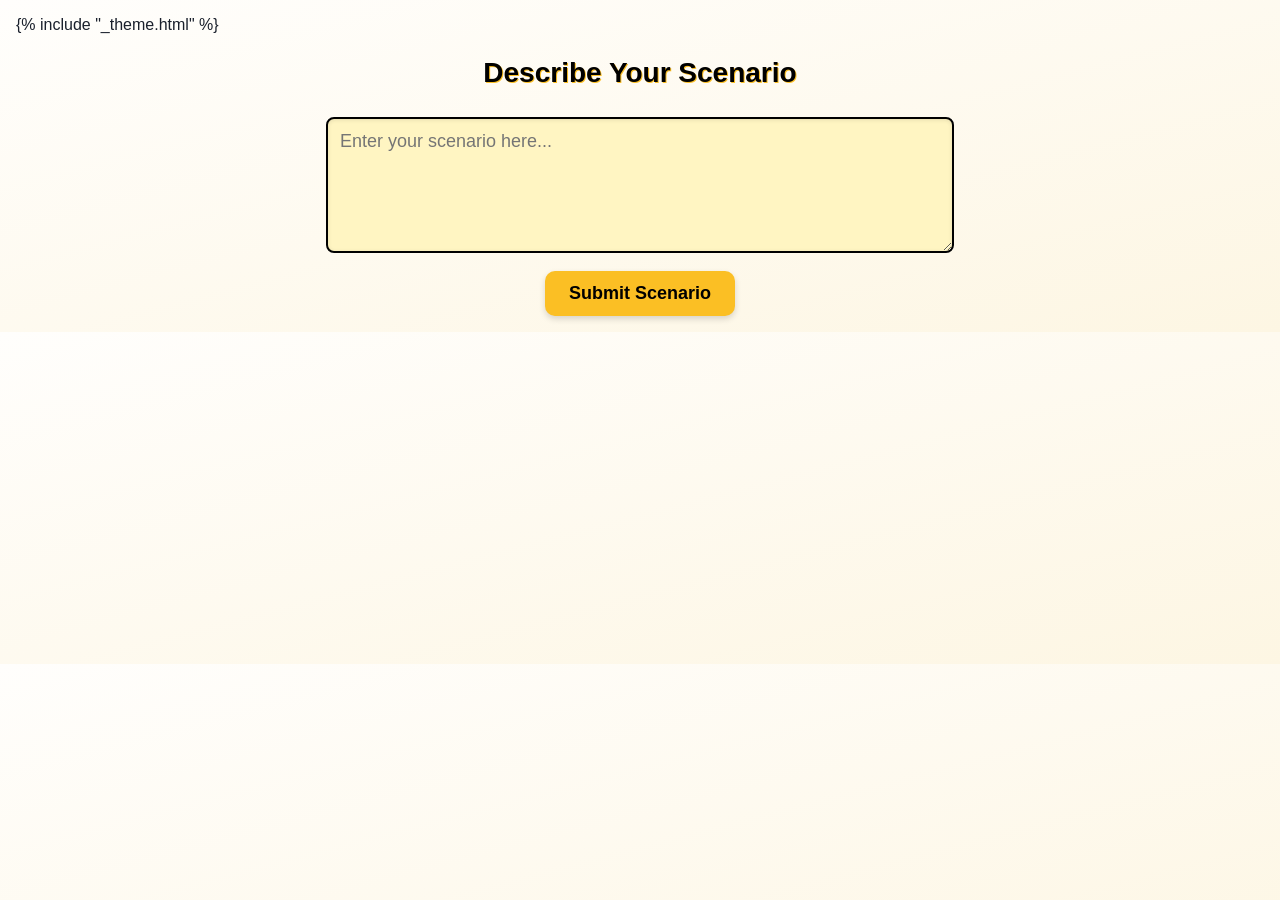
<file: templates/germanConversation.html>
<!DOCTYPE html>
<html lang="en">
<head>
    <meta charset="UTF-8" />
    <meta name="viewport" content="width=device-width, initial-scale=1.0"/>
    <title>Scenario Page</title>

    

    <style>
        body {
            font-family: 'Segoe UI', Tahoma, Geneva, Verdana, sans-serif;
            margin: 0;
            padding: 1em;
            background: linear-gradient(to bottom right, #fffefc, #fdf6e3);
            color: #1a202c;
        }

        h1 {
            font-size: 28px;
            text-align: center;
            color: #000;
            margin-bottom: 1em;
            text-shadow: 1px 1px #fbbf24;
        }

        form {
            display: flex;
            flex-direction: column;
            align-items: center;
            max-width: 600px;
            margin: 0 auto;
        }

        textarea {
            width: 100%;
            min-height: 6em;
            font-size: 18px;
            font-family: 'Segoe UI', Tahoma, Geneva, Verdana, sans-serif;
            padding: 12px;
            border-radius: 8px;
            border: 2px solid #000; /* black border */
            background-color: #fff5c2; /* gold-ish background */
            resize: vertical;
            box-shadow: inset 0 1px 4px rgba(0,0,0,0.1);
        }

        .custom-button {
            font-size: 18px;
            font-weight: bold;
            padding: 12px 24px;
            border: none;
            border-radius: 10px;
            background-color: #fbbf24; /* gold */
            color: #000;
            margin-top: 1em;
            transition: background-color 0.3s ease, transform 0.2s ease;
            cursor: pointer;
            box-shadow: 0 3px 6px rgba(0,0,0,0.15);
        }

        .custom-button:hover {
            background-color: #ef4444; /* red */
            color: white;
            transform: scale(1.05);
        }

        @media (max-width: 600px) {
            h1 {
                font-size: 24px;
            }

            textarea {
                font-size: 16px;
            }

            .custom-button {
                width: 90%;
                font-size: 16px;
            }
        }
    </style>
    {% include "_theme.html" %}
</head>
<body>
    <main class="page-wrapper">
    <section class="content-card">

    <h1>Describe Your Scenario</h1>

    <form method="POST" action="germanScenario">
        <textarea id="scenarioText"
                  name="scenarioText"
                  placeholder="Enter your scenario here..."></textarea>
        <button type="submit" class="custom-button">Submit Scenario</button>
    </form>

    </section>
    </main>
</body>
</html>
</file>
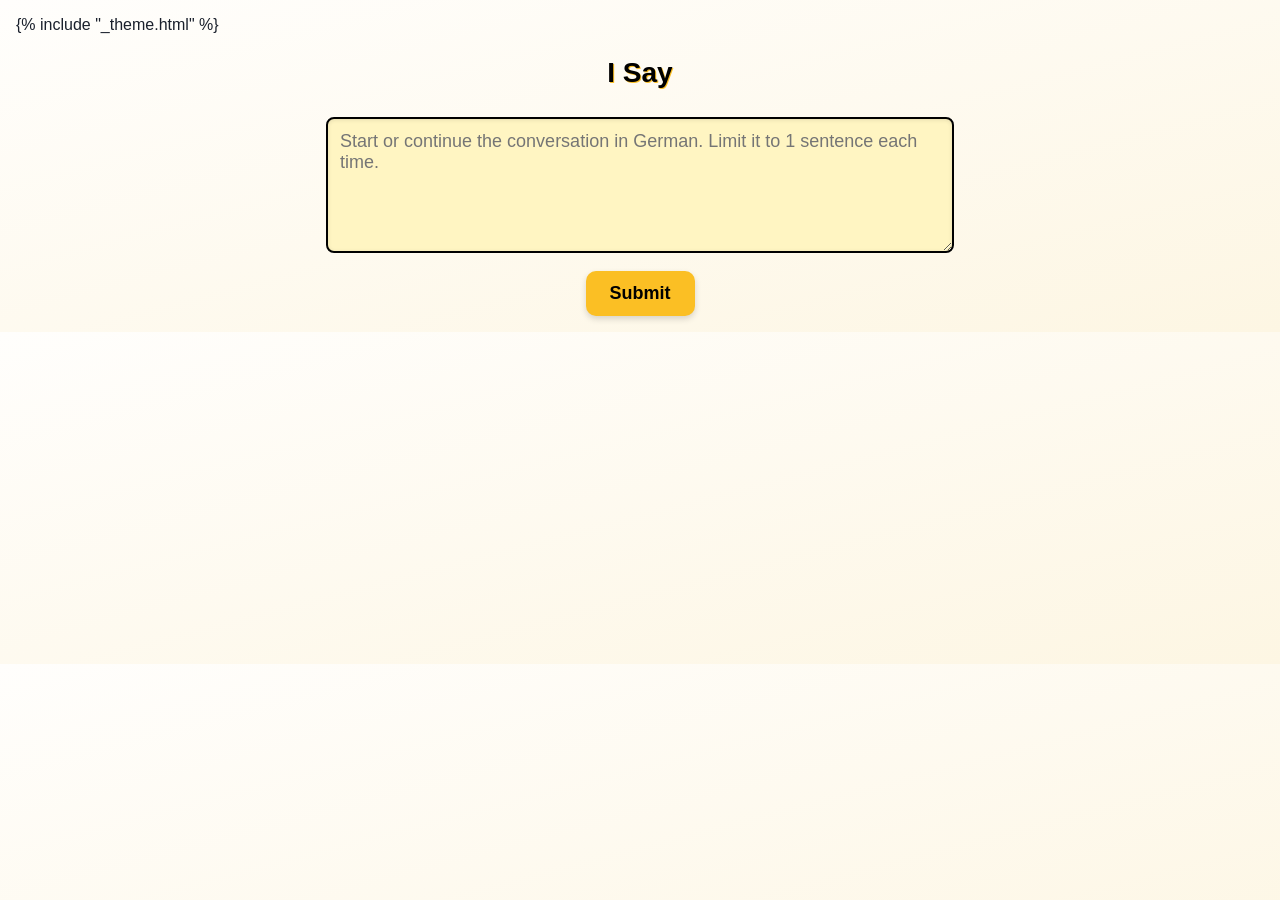
<file: templates/iSay.html>
<!DOCTYPE html>
<html lang="en">
<head>
    <meta charset="UTF-8" />
    <meta name="viewport" content="width=device-width, initial-scale=1.0"/>
    <title>I Say</title>

    

    <style>
        body {
            font-family: 'Segoe UI', Tahoma, Geneva, Verdana, sans-serif;
            margin: 0;
            padding: 1em;
            background: linear-gradient(to bottom right, #fffefc, #fdf6e3);
            color: #1a202c;
        }

        h1 {
            font-size: 28px;
            text-align: center;
            color: #000;
            margin-bottom: 1em;
            text-shadow: 1px 1px #fbbf24;
        }

        form {
            display: flex;
            flex-direction: column;
            align-items: center;
            max-width: 600px;
            margin: 0 auto;
        }

        textarea {
            width: 100%;
            min-height: 6em;
            font-size: 18px;
            font-family: 'Segoe UI', Tahoma, Geneva, Verdana, sans-serif;
            padding: 12px;
            border-radius: 8px;
            border: 2px solid #000;
            background-color: #fff5c2;
            resize: vertical;
            box-shadow: inset 0 1px 4px rgba(0,0,0,0.1);
        }

        .custom-button {
            font-size: 18px;
            font-weight: bold;
            padding: 12px 24px;
            border: none;
            border-radius: 10px;
            background-color: #fbbf24; /* gold */
            color: #000;
            margin-top: 1em;
            transition: background-color 0.3s ease, transform 0.2s ease;
            cursor: pointer;
            box-shadow: 0 3px 6px rgba(0,0,0,0.15);
        }

        .custom-button:hover {
            background-color: #ef4444; /* red */
            color: white;
            transform: scale(1.05);
        }

        #loading {
            display: none;
            text-align: center;
            font-style: italic;
            color: #ef4444;
            margin-top: 1.5em;
        }

        @media (max-width: 600px) {
            h1 {
                font-size: 24px;
            }

            textarea {
                font-size: 16px;
            }

            .custom-button {
                width: 90%;
                font-size: 16px;
            }
        }
    </style>
    {% include "_theme.html" %}
</head>
<body>
    <main class="page-wrapper">
    <section class="content-card">

    <h1>I Say</h1>

    <form id="iSayForm" method="POST" action="iSayDynamic">
        <textarea id="iSayText"
                  name="iSayText"
                  placeholder="Start or continue the conversation in German. Limit it to 1 sentence each time."></textarea>
        <button type="submit" class="custom-button">Submit</button>
    </form>

    <div id="loading">
        <p>naja ...</p>
    </div>

    <script>
        document.addEventListener("DOMContentLoaded", function () {
            var iSayForm = document.getElementById("iSayForm");
            var loading  = document.getElementById("loading");

            iSayForm.addEventListener("submit", function () {
                loading.style.display = "block";
            });
        });
    </script>

    </section>
    </main>
</body>
</html>
</file>
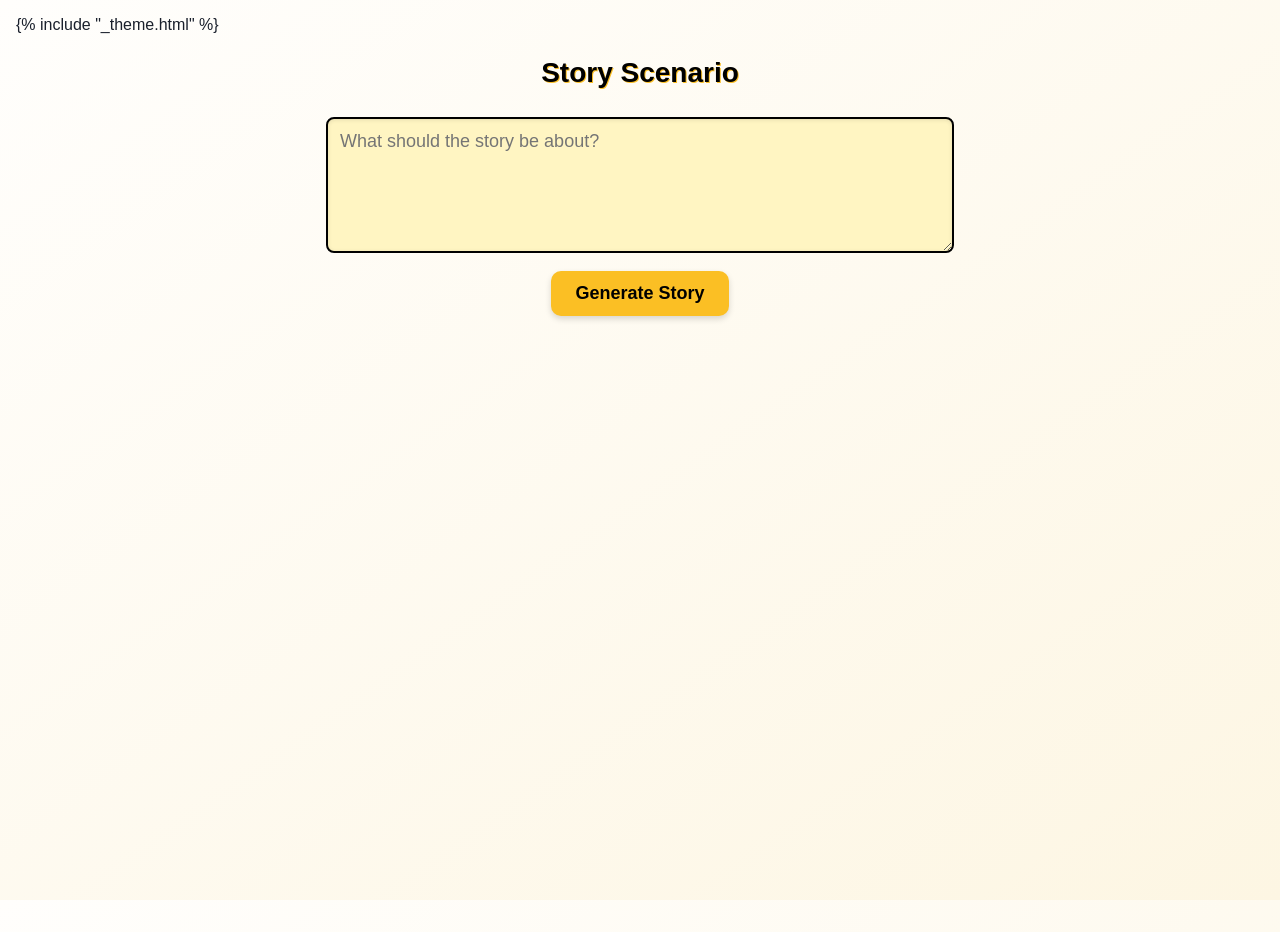
<file: templates/storyScenario.html>
<!DOCTYPE html>
<html lang="en">
<head>
    <base href="./">
    <meta charset="UTF-8" />
    <!-- makes iOS launch this page in standalone when opened from the Home Screen -->
    <meta name="viewport" content="width=device-width, initial-scale=1, viewport-fit=cover"/>
    <meta name="apple-mobile-web-app-capable" content="yes"/>
    <meta name="apple-mobile-web-app-status-bar-style" content="black-translucent"/>
    <meta name="theme-color" content="#fbbf24"/>

    <title>Story Scenario</title>

    

    <style>
        html, body { height: 100%; }
        body {
            font-family: 'Segoe UI', Tahoma, Geneva, Verdana, sans-serif;
            margin: 0;
            /* safe areas so content isn’t under the notch/home bar in standalone */
            padding: calc(1em + env(safe-area-inset-top)) 1em calc(1em + env(safe-area-inset-bottom)) 1em;
            background: linear-gradient(to bottom right, #fffefc, #fdf6e3);
            color: #1a202c;
        }

        h1 {
            font-size: 28px;
            text-align: center;
            color: #000;
            margin-bottom: 1em;
            text-shadow: 1px 1px #fbbf24;
        }

        form {
            display: flex;
            flex-direction: column;
            align-items: center;
            max-width: 600px;
            margin: 0 auto;
        }

        textarea {
            width: 100%;
            min-height: 6em;
            font-size: 18px;
            padding: 12px;
            font-family: inherit;
            border-radius: 8px;
            border: 2px solid #000;
            background-color: #fff5c2;
            resize: vertical;
            box-shadow: inset 0 1px 4px rgba(0,0,0,0.1);
        }

        .custom-button {
            font-size: 18px;
            font-weight: bold;
            padding: 12px 24px;
            border: none;
            border-radius: 10px;
            background-color: #fbbf24;
            color: #000;
            margin-top: 1em;
            transition: background-color 0.3s ease, transform 0.2s ease;
            cursor: pointer;
            box-shadow: 0 3px 6px rgba(0,0,0,0.15);
        }
        .custom-button:hover {
            background-color: #ef4444;
            color: white;
            transform: scale(1.05);
        }

        @media (max-width: 600px) {
            h1 { font-size: 24px; }
            textarea { font-size: 16px; }
            .custom-button { width: 90%; font-size: 16px; }
        }
    </style>
    {% include "_theme.html" %}
</head>
<body>
    <main class="page-wrapper">
    <section class="content-card">

    <h1>Story Scenario</h1>

    <form method="POST" action="stats_and_start_anki">
        <textarea id="scenarioText"
                  name="scenarioText"
                  placeholder="What should the story be about?"
                  required></textarea>
        <button type="submit" class="custom-button">Generate Story</button>
    </form>

    </section>
    </main>
</body>
</html>
</file>
